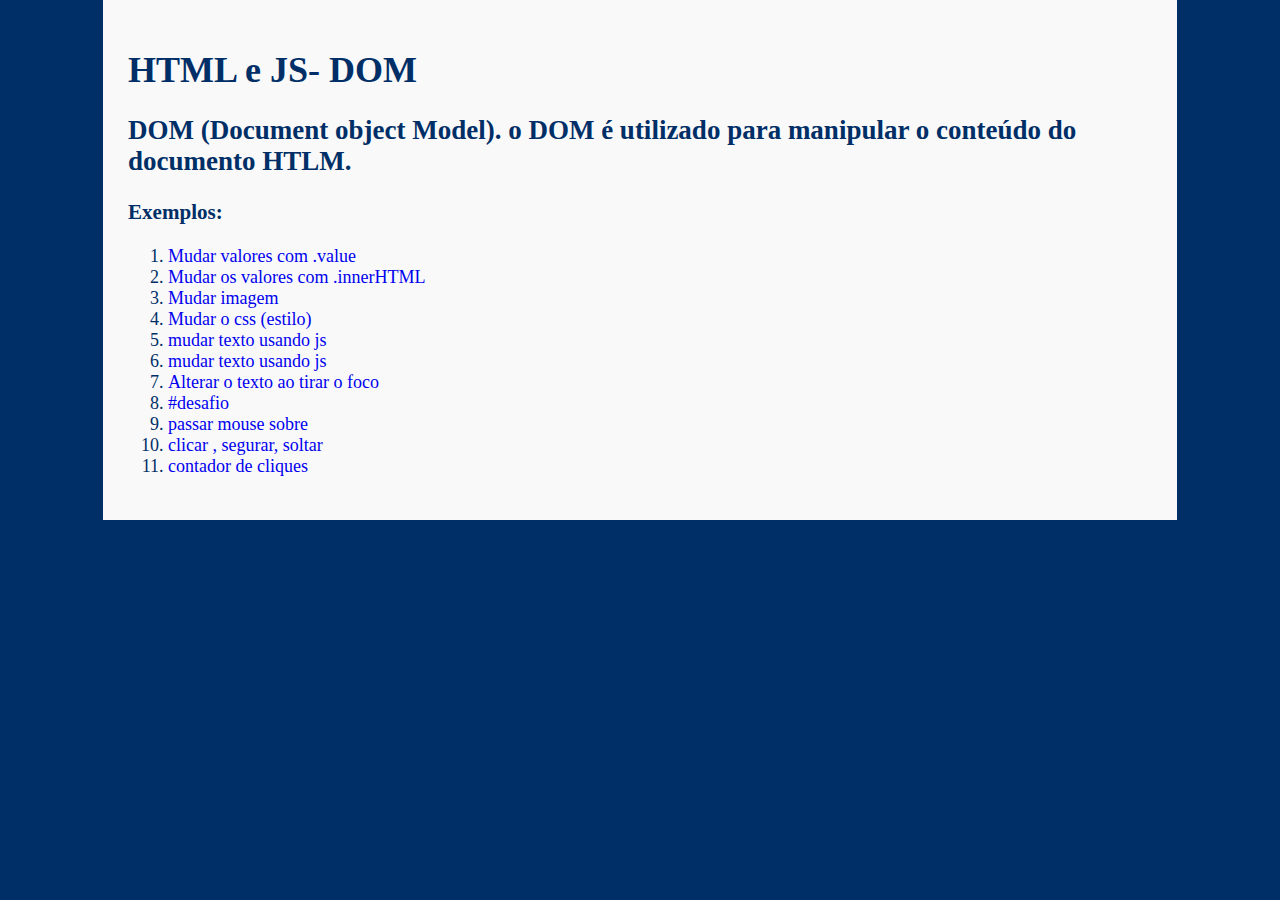
<file: projeto HTML-JS-DOM/index.html>
<!DOCTYPE html>
<html lang="pt-br">
<head>
    <meta charset="UTF-8">
    <meta http-equiv="X-UA-Compatible" content="IE=edge">
    <meta name="viewport" content="width=device-width, initial-scale=1.0">
    <title>HTML e JS - DOM </title>
    <!-- inclui arquivo css externo -->
    <link rel="stylesheet" href="css/style.css">
</head>
<body>
    <div class="container">
        <h1>HTML e JS- DOM</h1>

        <h2>
            DOM (Document object Model). o DOM é utilizado para manipular o conteúdo do documento HTLM.
        </h2>
        <h3>
            Exemplos:
        </h3>
       <ol>
           <li>
            <a href="01.html" target="_blank">Mudar valores com .value</a>
           </li>
           <li>
               <a href="02.html" target="_blank">
                   Mudar os valores com .innerHTML
               </a>
                         </li>
                         <li>
                            <a href="03.html" target="_blank"> Mudar  imagem</a>
                         </li>
                         <li>
                             <a href="04.html" target="_blank">Mudar o css (estilo)</a>
                         </li>
                         <li>
                             <a href="05.html" target="_blank">mudar texto usando js</a>
                         </li>
                         <li>
                            <a href="06.html" target="_blank">mudar texto usando js</a>
                        </li>
                        <li>
                            <a href="07.html" target="_blank">Alterar o texto ao tirar o foco</a>
                        </li>
                        <li>
                            <a href="desafio.html" target="_blank"> #desafio</a>
                        </li>
                        <li>
                            <a href="08.html" target="_blank">passar mouse sobre</a>

                        </li>
                        <li>
                            <a href="09.html" target="_blank">clicar , segurar, soltar</a>

                        </li>
                        <li>
                            <a href="contador.html" target="_blank"> contador de cliques</a>
                        </li>
       </ol>
    </div>
</body>
</html>
</file>
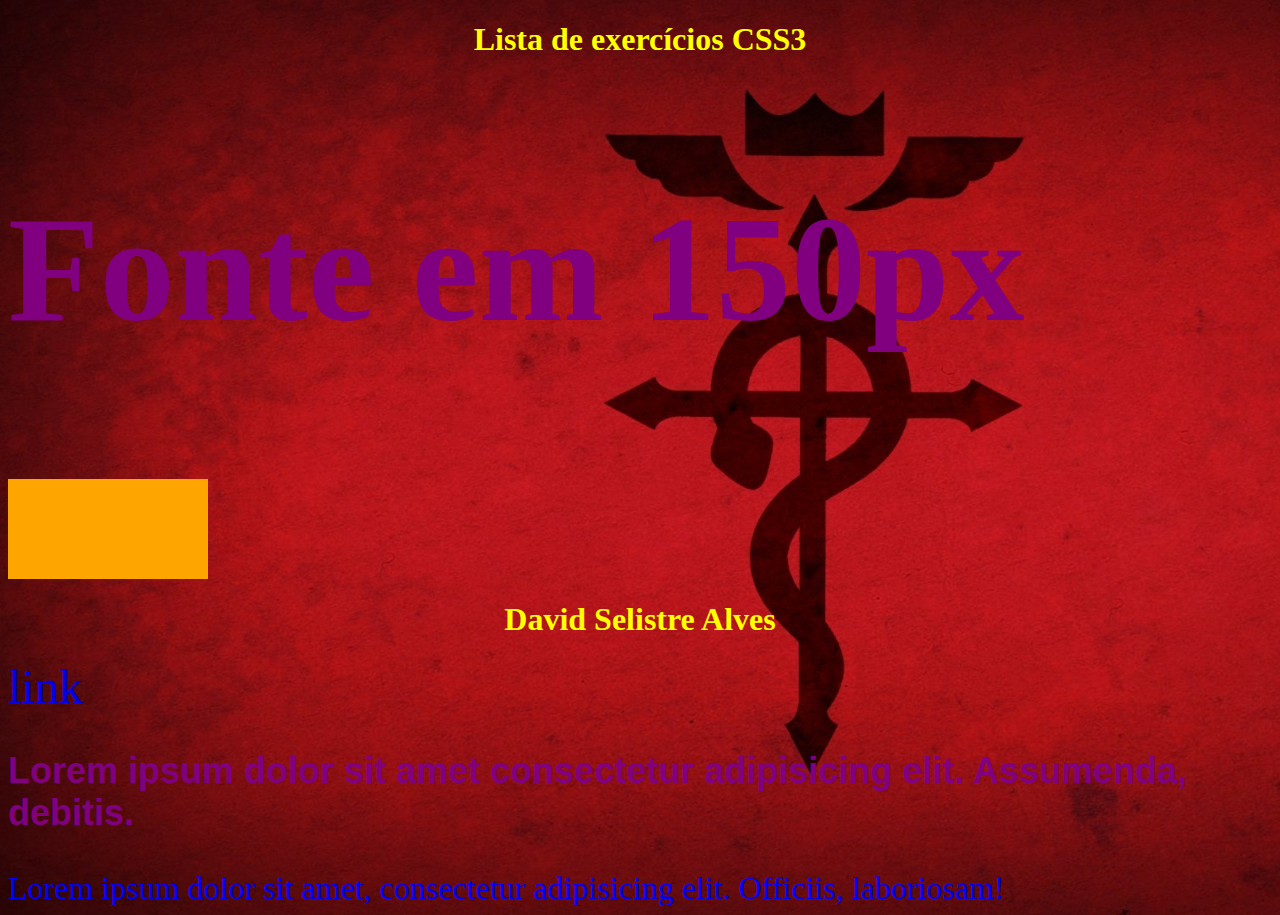
<file: trabalho2/index.html>
<!DOCTYPE html>
<html lang="pt-br">
<head>
    <meta charset="UTF-8">
    <meta http-equiv="X-UA-Compatible" content="IE=edge">
    <meta name="viewport" content="width=device-width, initial-scale=1.0">
    <title>lista de exercícios</title>
    <link rel="stylesheet" href="style.css">
</head>
<body style="background-color: #999999; background-image: url('img/foto1.jpg');">
    <h1>Lista de exercícios CSS3</h1>
    
   <h2 style="font-size: 150px;">Fonte em 150px</h2>
  <div></div>
   <h1>David Selistre Alves</h1>

   <p>
       <a href="03.html">link</a>
   </p>

   <h3>Lorem ipsum dolor sit amet consectetur adipisicing elit. Assumenda, debitis.</h3>

   <span id="a1">Lorem ipsum dolor sit amet, consectetur adipisicing elit. Officiis, laboriosam!</span>
</body>
</html>
</file>
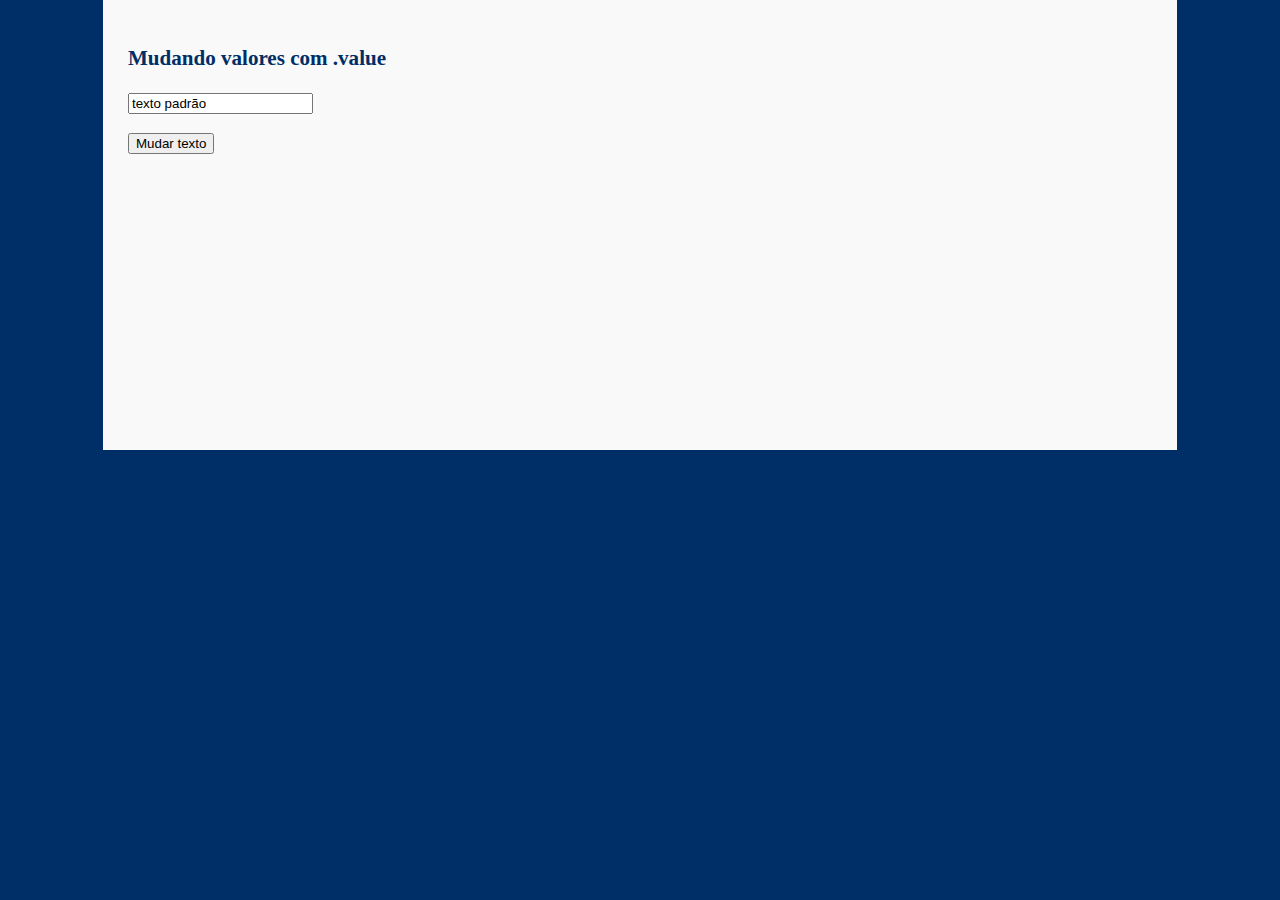
<file: projeto HTML-JS-DOM/01.html>
<!DOCTYPE html>
<html lang="pt-br">
<head>
    <meta charset="UTF-8">
    <meta http-equiv="X-UA-Compatible" content="IE=edge">
    <meta name="viewport" content="width=device-width, initial-scale=1.0">
    <title>HTML e JS - DOM </title>
    <!-- inclui arquivo css externo -->
    <link rel="stylesheet" href="css/style.css">
</head>
<body>
    <div class="container">
        <h3>Mudando valores com .value</h3>
        <p>
        <input type="text" id="texto" value="texto padrão">
    </p>
    <p>
        <button onclick="mudarTexto()">Mudar texto</button>
    </p>
    </div>

    <!-- sempr no fim do body ,Inclue o arquivo javaScrip -->
    <script src="js/script.js"></script>
</body>
</html>
</file>
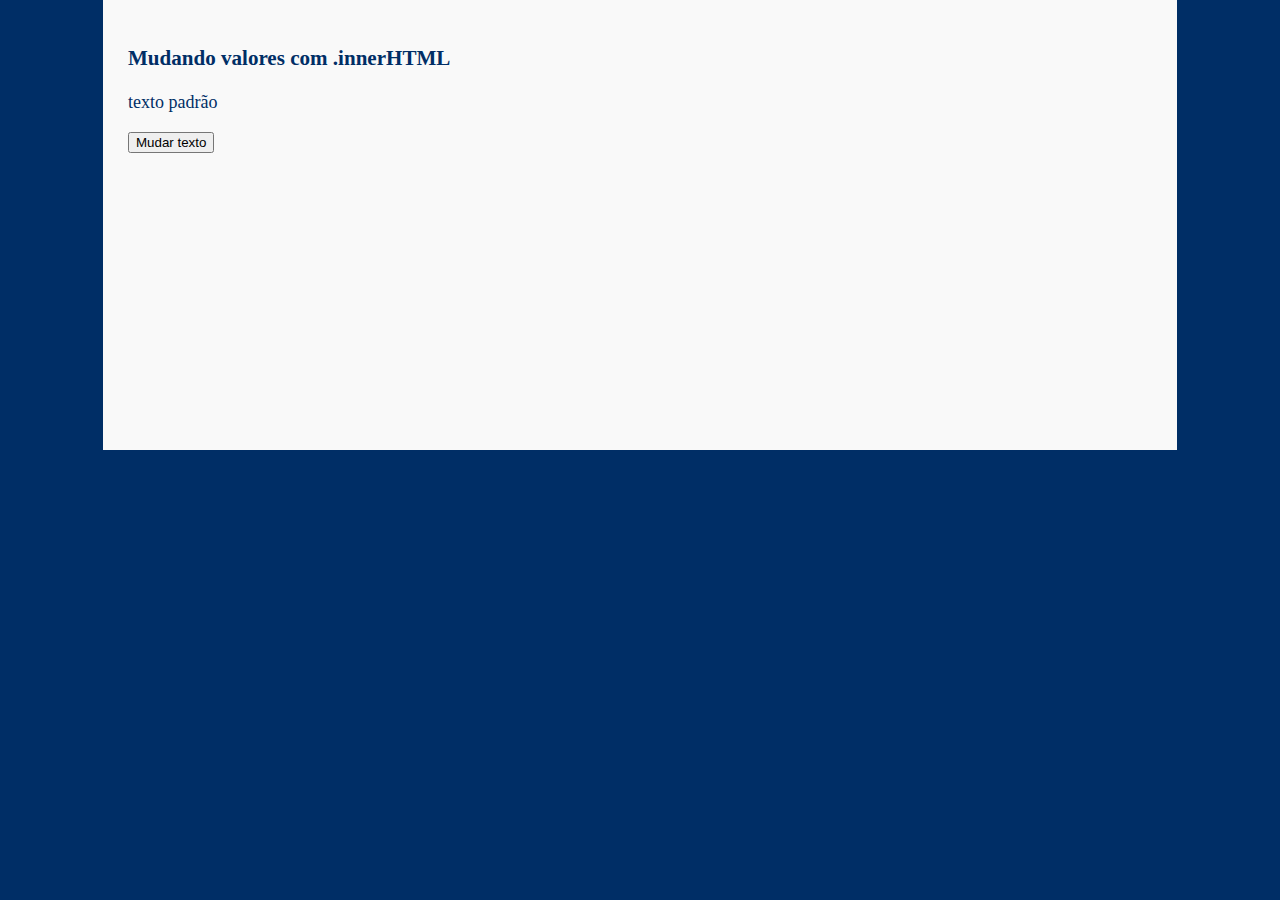
<file: projeto HTML-JS-DOM/02.html>
<!DOCTYPE html>
<html lang="pt-br">
<head>
    <meta charset="UTF-8">
    <meta http-equiv="X-UA-Compatible" content="IE=edge">
    <meta name="viewport" content="width=device-width, initial-scale=1.0">
    <title>HTML e JS - DOM </title>
    <!-- inclui arquivo css externo -->
    <link rel="stylesheet" href="css/style.css">
</head>
<body>
    <div class="container">
        <h3>Mudando valores com .innerHTML</h3>
        <p id="texto2">
        texto padrão
    </p>
    <p>
        <button onclick="mudarTexto2()">Mudar texto</button>
    </p>
    </div>

    <!-- sempr no fim do body ,Inclue o arquivo javaScrip -->
    <script src="js/script.js"></script>
</body>
</html>
</file>
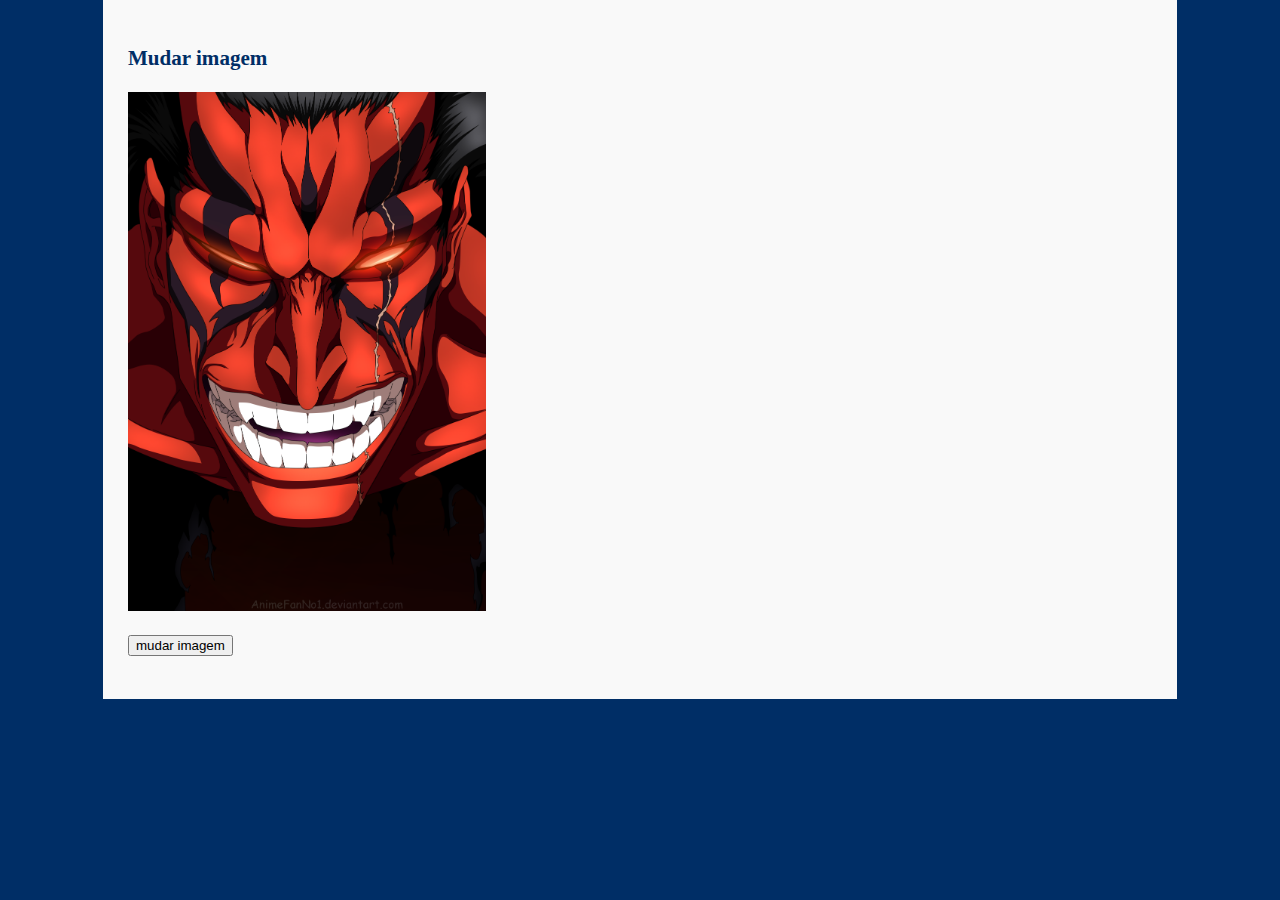
<file: projeto HTML-JS-DOM/03.html>
<!DOCTYPE html>
<html lang="pt-br">
<head>
    <meta charset="UTF-8">
    <meta http-equiv="X-UA-Compatible" content="IE=edge">
    <meta name="viewport" content="width=device-width, initial-scale=1.0">
    <title>HTML e JS - DOM </title>
    <!-- inclui arquivo css externo -->
    <link rel="stylesheet" href="css/style.css">
</head>
<body>
    <div class="container">
        <h3>Mudar imagem</h3>
            <p>
                <img src="img/kenpachi.png" id="img01">
            </p>
            <p>
                <button onclick="mudarImagem()">mudar imagem</button>
            </p>
    </div>

    <!-- sempr no fim do body ,Inclue o arquivo javaScrip -->
    <script src="js/script.js"></script>
</body>
</html>
</file>
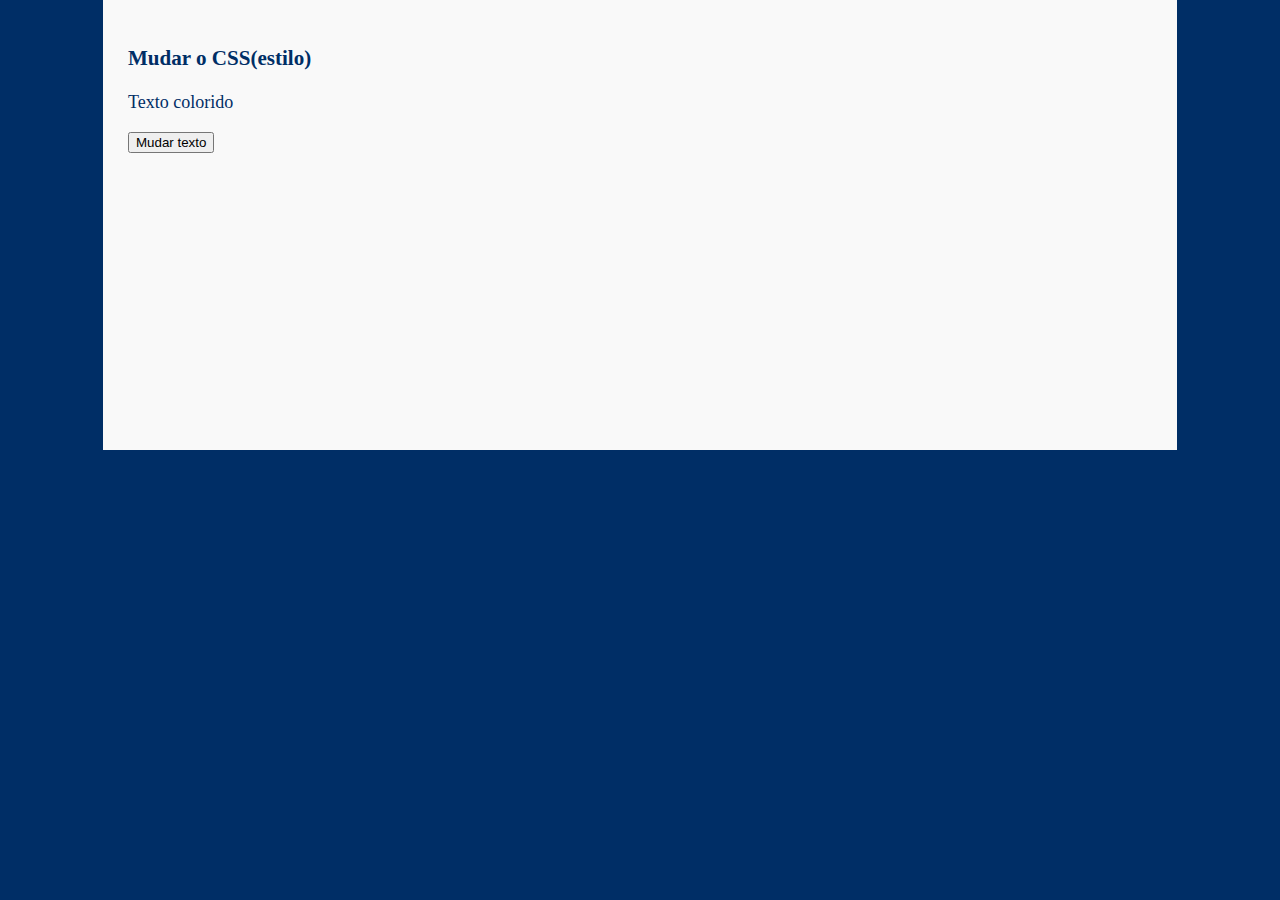
<file: projeto HTML-JS-DOM/04.html>
<!DOCTYPE html>
<html lang="pt-br">
<head>
    <meta charset="UTF-8">
    <meta http-equiv="X-UA-Compatible" content="IE=edge">
    <meta name="viewport" content="width=device-width, initial-scale=1.0">
    <title>HTML e JS - DOM </title>
    <!-- inclui arquivo css externo -->
    <link rel="stylesheet" href="css/style.css">
</head>
<body>
    <div class="container">
        <h3>Mudar o CSS(estilo)</h3>

        <p id="texto3">
            Texto colorido
        </p>
        <p>
            <button onclick="mudarCss()">
                Mudar texto
            </button>
        </p>
           
    </div>

    <!-- sempr no fim do body ,Inclue o arquivo javaScrip -->
    <script src="js/script.js"></script>
</body>
</html>
</file>
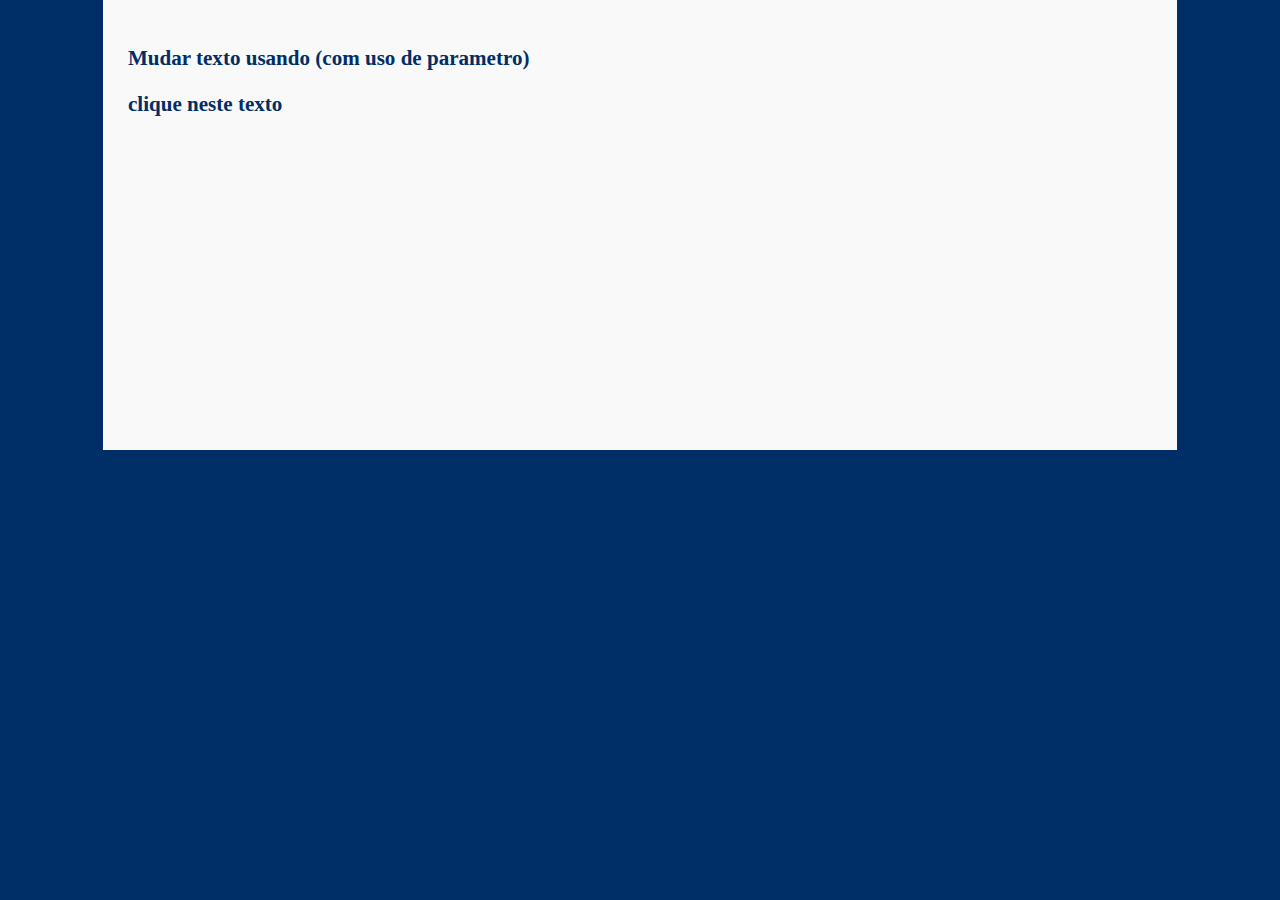
<file: projeto HTML-JS-DOM/05.html>
<!DOCTYPE html>
<html lang="pt-br">
<head>
    <meta charset="UTF-8">
    <meta http-equiv="X-UA-Compatible" content="IE=edge">
    <meta name="viewport" content="width=device-width, initial-scale=1.0">
    <title>HTML e JS - DOM </title>
    <!-- inclui arquivo css externo -->
    <link rel="stylesheet" href="css/style.css">
</head>
<body>
    <div class="container">
        <h3>Mudar texto usando (com uso de parametro)</h3>

        
      <h3 onclick="mudarTexto3(this)">
        clique neste texto</h3>
           
    </div>

    <!-- sempr no fim do body ,Inclue o arquivo javaScrip -->
    <script src="js/script.js"></script>
</body>
</html>
</file>
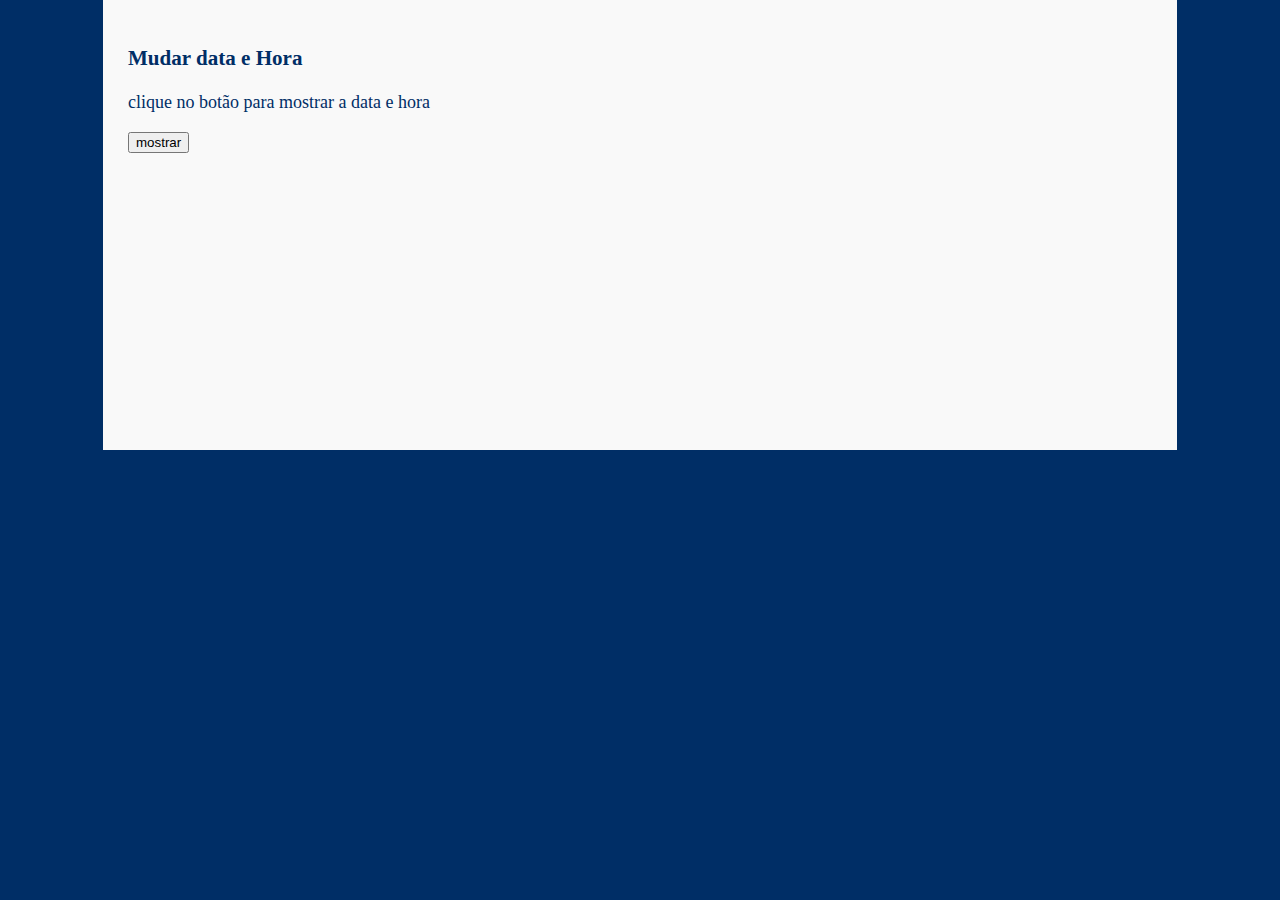
<file: projeto HTML-JS-DOM/06.html>
<!DOCTYPE html>
<html lang="pt-br">
<head>
    <meta charset="UTF-8">
    <meta http-equiv="X-UA-Compatible" content="IE=edge">
    <meta name="viewport" content="width=device-width, initial-scale=1.0">
    <title>HTML e JS - DOM </title>
    <!-- inclui arquivo css externo -->
    <link rel="stylesheet" href="css/style.css">
</head>
<body>
    <div class="container">
        <h3>Mudar data e Hora</h3>

       <p>
           clique no botão para mostrar a data e hora
       </p>
       <p>
           <button onclick="mostrarDataHora()">
               mostrar
           </button>
       </p>
       <h3 id="dataHora"></h3>
           
    </div>

    <!-- sempr no fim do body ,Inclue o arquivo javaScrip -->
    <script src="js/script.js"></script>
</body>
</html>
</file>
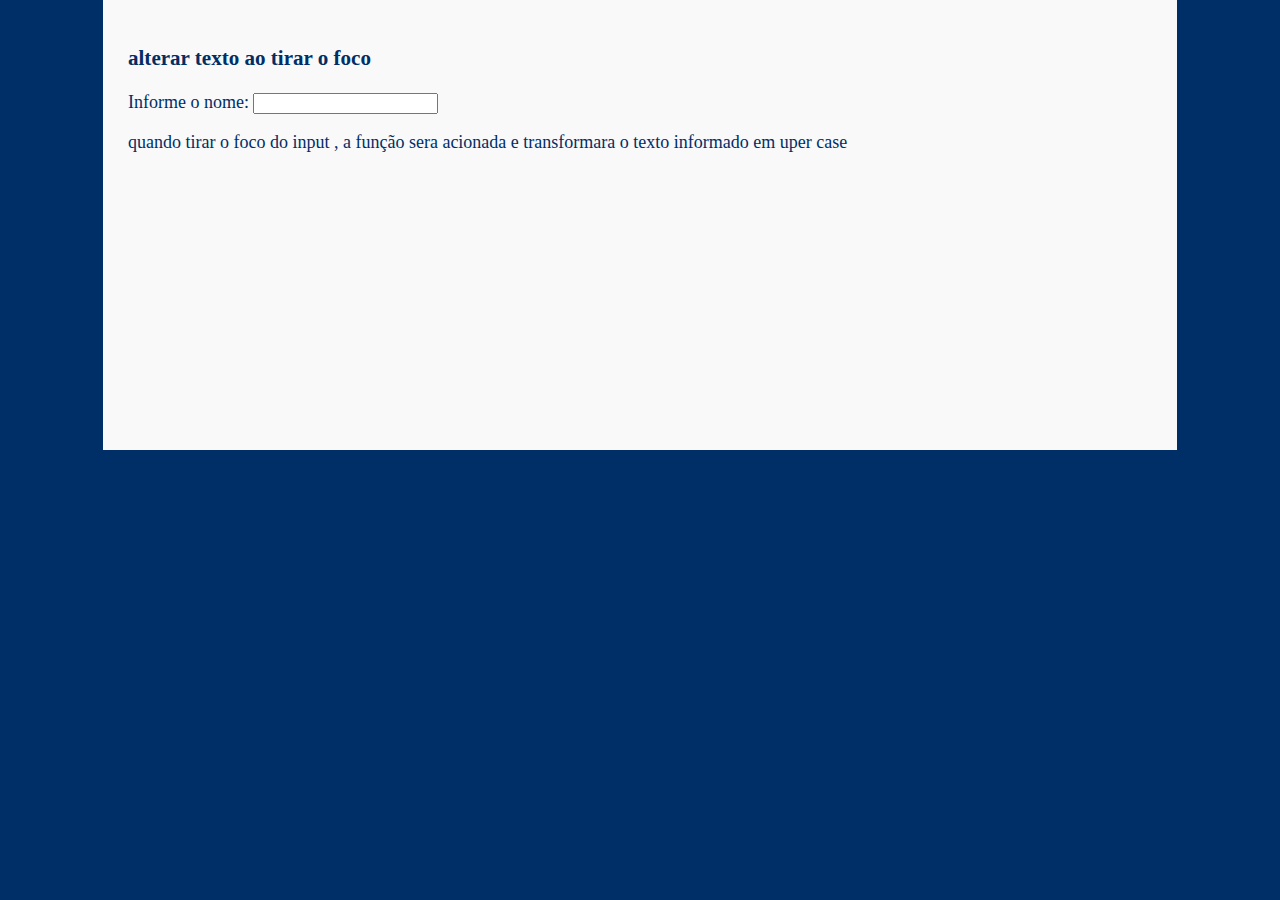
<file: projeto HTML-JS-DOM/07.html>
<!DOCTYPE html>
<html lang="pt-br">
<head>
    <meta charset="UTF-8">
    <meta http-equiv="X-UA-Compatible" content="IE=edge">
    <meta name="viewport" content="width=device-width, initial-scale=1.0">
    <title>HTML e JS - DOM </title>
    <!-- inclui arquivo css externo -->
    <link rel="stylesheet" href="css/style.css">
</head>
<body>
    <div class="container">
        <h3>alterar texto ao tirar o foco</h3>
<!-- 
        <input type="text" id=nome  onblur="capturar()" value="">
       
        <p id="valorDigitado"></p>

        -->

        <label for="nome">Informe o nome:</label>
        <!-- <input type="text" id="nome" onblur="alterarTexto()"> -->
        <input type="text" id="nome" onchange="alterarTexto()">

        <p>
            quando tirar o foco do input , a função sera acionada e transformara o texto informado em uper case
        </p>

           
    </div>

    <!-- sempr no fim do body ,Inclue o arquivo javaScrip -->
    <script src="js/script.js"></script>
</body>
</html>
</file>
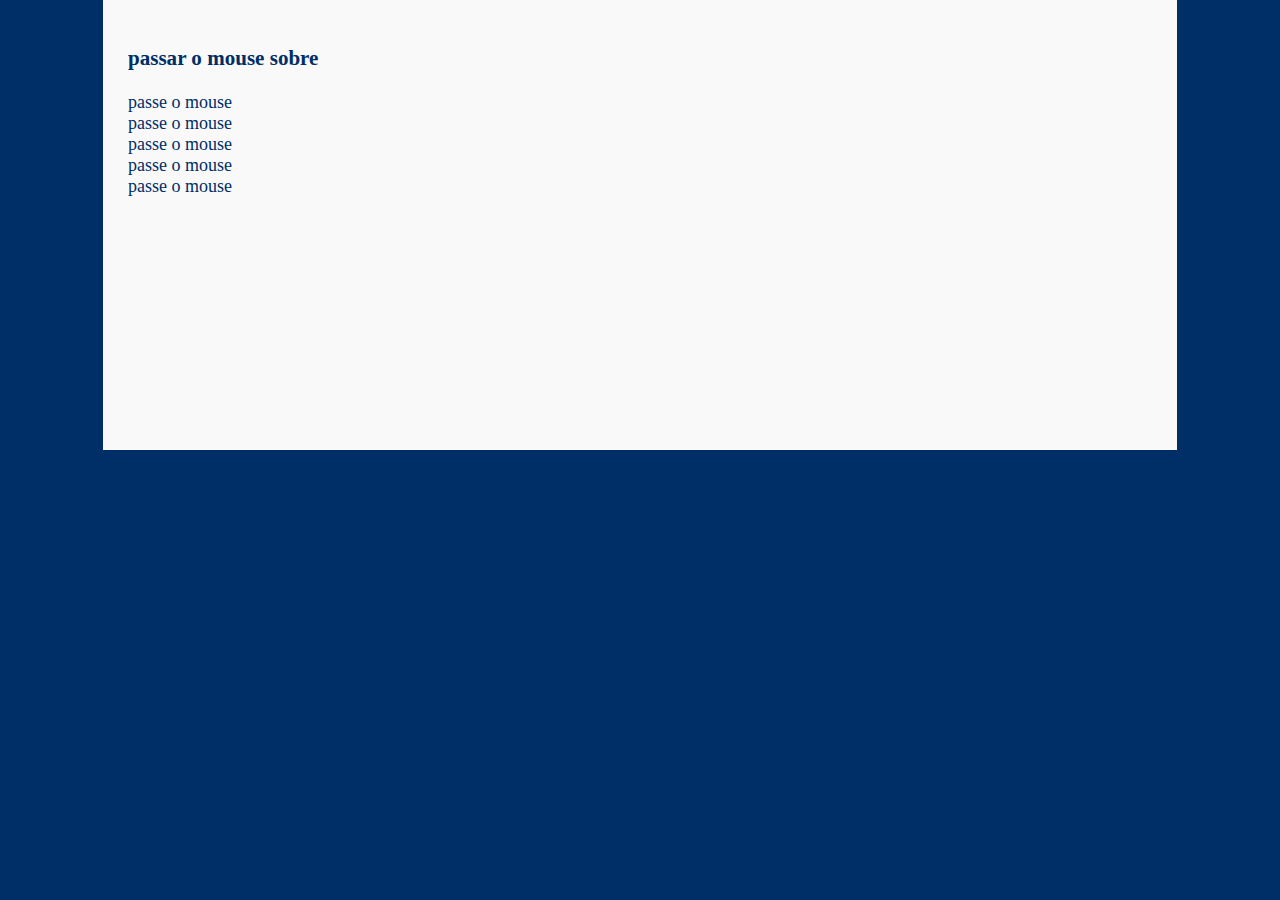
<file: projeto HTML-JS-DOM/08.html>
<!DOCTYPE html>
<html lang="pt-br">
<head>
    <meta charset="UTF-8">
    <meta http-equiv="X-UA-Compatible" content="IE=edge">
    <meta name="viewport" content="width=device-width, initial-scale=1.0">
    <title>HTML e JS - DOM </title>
    <!-- inclui arquivo css externo -->
    <link rel="stylesheet" href="css/style.css">
</head>
<body>
    <div class="container">
        <h3>passar o mouse sobre</h3>
<div onmouseover="passarMouse(this)" onmouseout="tirarMouse(this)">
    passe o mouse
</div>
<div onmouseover="passarMouse(this)" onmouseout="tirarMouse(this)">
    passe o mouse
</div><div onmouseover="passarMouse(this)" onmouseout="tirarMouse(this)">
    passe o mouse
</div><div onmouseover="passarMouse(this)" onmouseout="tirarMouse(this)">
    passe o mouse
</div><div onmouseover="passarMouse(this)" onmouseout="tirarMouse(this)">
    passe o mouse
</div>
    </div>

    <!-- sempr no fim do body ,Inclue o arquivo javaScrip -->
    <script src="js/script.js"></script>
</body>
</html>
</file>
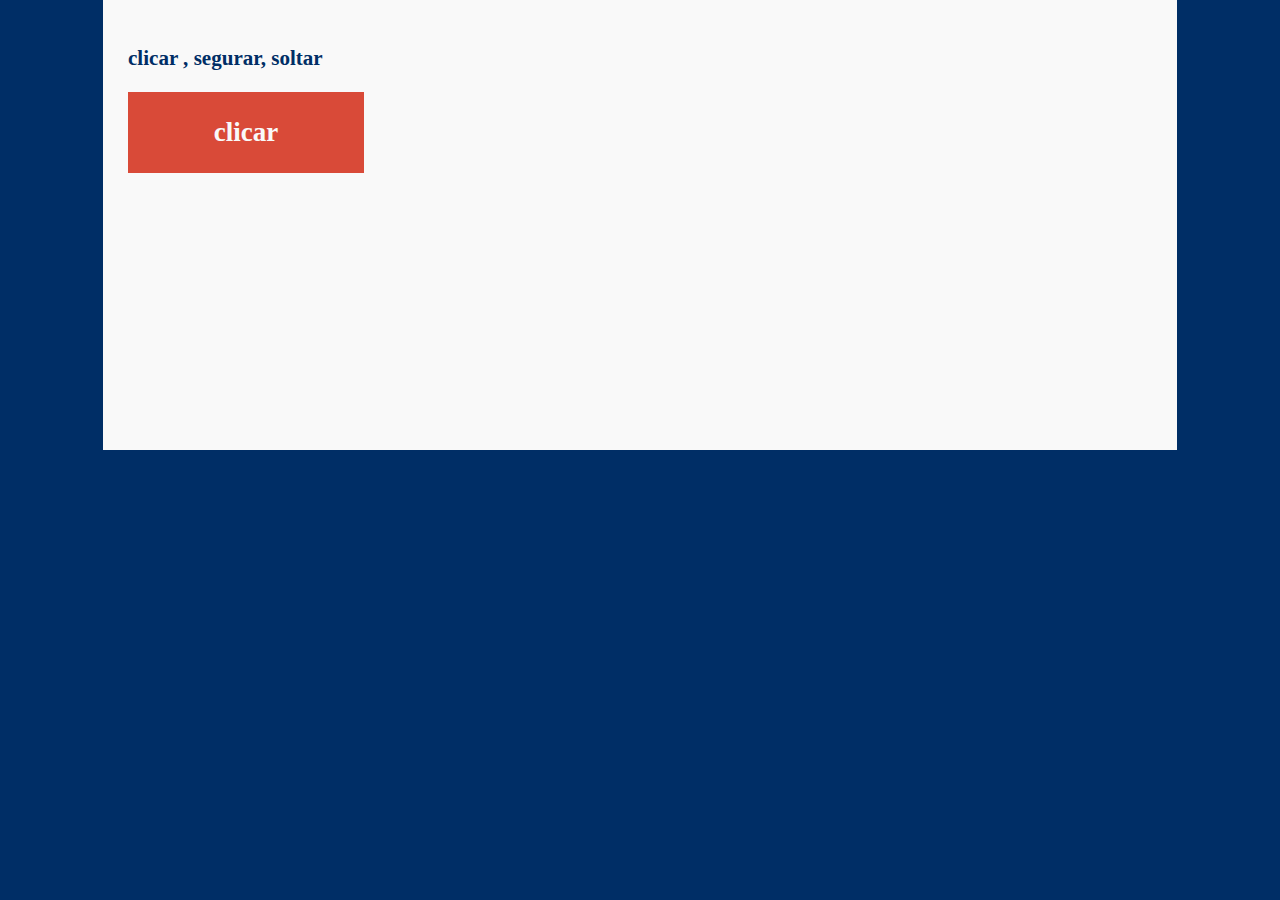
<file: projeto HTML-JS-DOM/09.html>
<!DOCTYPE html>
<html lang="pt-br">
<head>
    <meta charset="UTF-8">
    <meta http-equiv="X-UA-Compatible" content="IE=edge">
    <meta name="viewport" content="width=device-width, initial-scale=1.0">
    <title>HTML e JS - DOM </title>
    <!-- inclui arquivo css externo -->
    <link rel="stylesheet" href="css/style.css">
</head>
<body>
    <div class="container">
        <h3>clicar , segurar, soltar</h3>
        <div class="btn btnOver" onmousedown="clicar(this)" onmouseup="soltar(this)">
            clicar
        </div>
    </div>

    <!-- sempr no fim do body ,Inclue o arquivo javaScrip -->
    <script src="js/script.js"></script>
</body>
</html>
</file>
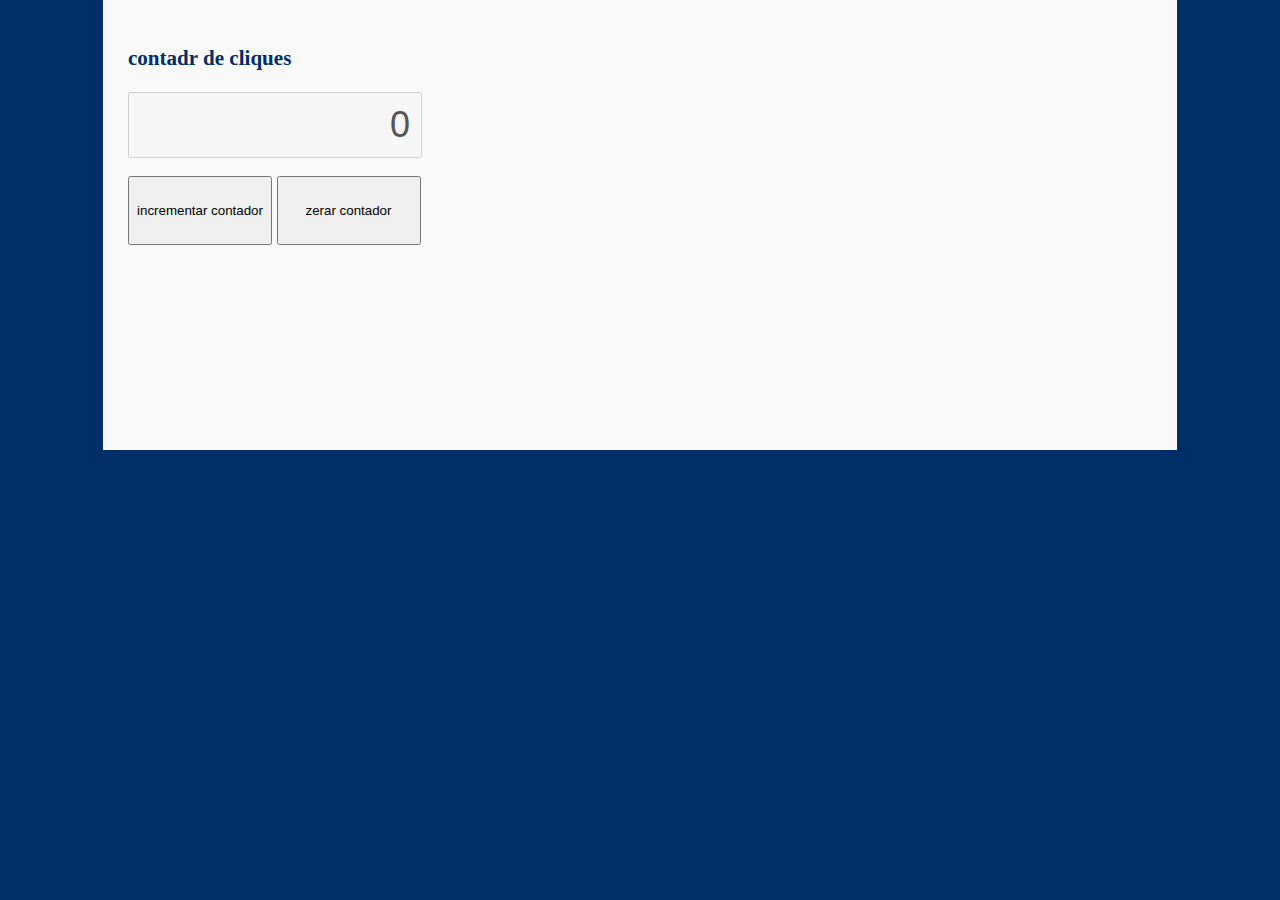
<file: projeto HTML-JS-DOM/contador.html>
<!DOCTYPE html>
<html lang="pt-br">
<head>
    <meta charset="UTF-8">
    <meta http-equiv="X-UA-Compatible" content="IE=edge">
    <meta name="viewport" content="width=device-width, initial-scale=1.0">
    <title>HTML e JS - DOM </title>
    <!-- inclui arquivo css externo -->
    <link rel="stylesheet" href="css/style.css">
</head>
<body>
    <div class="container">
        <h3>contadr de cliques</h3>
        <p>
            <input type="text" id="display" disabled value = "0">
        </p>
        <button onclick="contadorClique()" class="btn">
            incrementar contador
        </button>
        <button onclick="zerarContador()" class="btn">
            zerar contador
        </button>
    </div>
        
    <!-- sempr no fim do body ,Inclue o arquivo javaScrip -->
    <script src="js/script.js"></script>
</body>
</html>
</file>
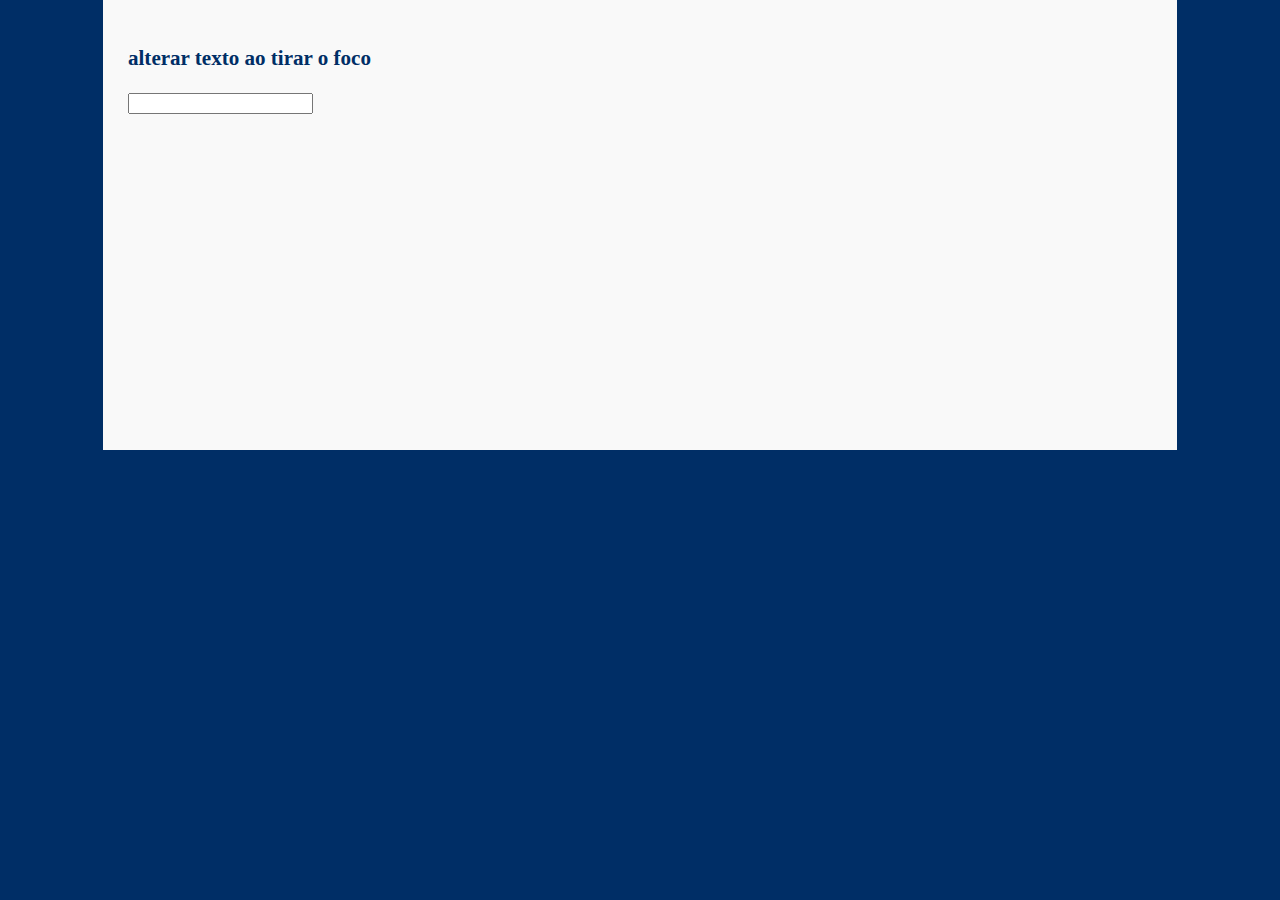
<file: projeto HTML-JS-DOM/desafio.html>
<!DOCTYPE html>
<html lang="pt-br">
<head>
    <meta charset="UTF-8">
    <meta http-equiv="X-UA-Compatible" content="IE=edge">
    <meta name="viewport" content="width=device-width, initial-scale=1.0">
    <title>HTML e JS - DOM </title>
    <!-- inclui arquivo css externo -->
    <link rel="stylesheet" href="css/style.css">
</head>
<body>
    <div class="container">
        <h3>alterar texto ao tirar o foco</h3>

        <input type="text" id=nome  onblur="capturar()" value="">
       
        <p id="valorDigitado"></p>

       

           
    </div>

    <!-- sempr no fim do body ,Inclue o arquivo javaScrip -->
    <script src="js/script.js"></script>
</body>
</html>
</file>
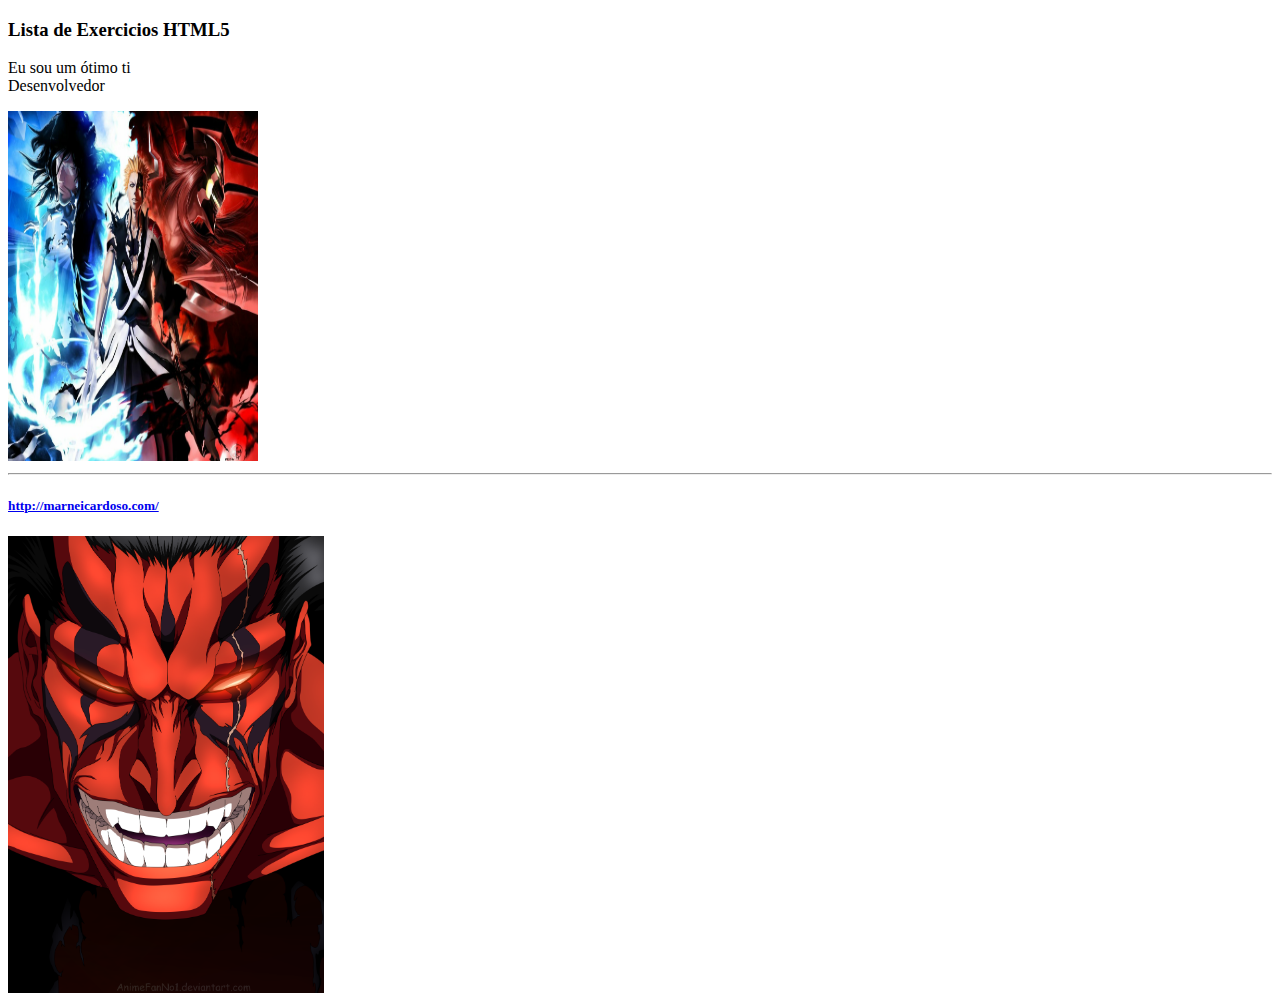
<file: trabalho 1/exerc01.html>
<!doctype html>

<html>
	<title>Exercicios HTML5</title>

	<head>
		<h3>Lista de Exercicios HTML5</h3>
		<style type="text/css">
		.exercicio {
			font-size: 18px;
			color: black;
			
		}

		</style>
	</head>


	<body>

		
		<p title="David seliste alves">Eu sou um ótimo ti <br>Desenvolvedor</p>

		<img src="img/ichigo.jpg" style="width:250px;height:350px">
		
	<hr>
		<a href="http://marneicardoso.com/"><h5>http://marneicardoso.com/</h5></a>

		<a href="http://marneicardoso.com/"><img  src="img/bankai kenpachi.png"title="site do prof.Marnei cardoso" style="width: 25%;">
		
			
			
				
</body>





</html>
</file>
<file: projeto HTML-JS-DOM/css/style.css>
@import url('https://fonts.googleapis.com/css2?family=Roboto:wght@400;700&display=swap');





html {
    font-family:'Roboto' 'sans-serif' ;
    font-size: 18px;
    color: #002e66;

}

img{
    width: 35%;
}


body{
    background-color: #002e66;
    margin:  0;
    padding: 0;
    box-sizing: border-box;

    /* letter-spacing: 0.1rem;
    word-spacing: 0.3rem; */
}

a:link{
    text-decoration: none;
    
}

.container {
    width: 80%;
    margin: auto;
    min-height: 400px;
    padding: 25px;
    background-color: #f9f9f9;
}

.btn {
    padding: 25px 3px;
    width: 8rem;
}

.btnOver {
    background-color: #d94a38;
    width: 230px;
    /* height: 20px; */
    color: #f9f9f9;
    font-weight: bold;
    font-size: 1.5rem;
    text-align: center;
}

/* extra */
#display {
    padding: 10px;
    font-family: 'consolas', sans-serif;
    font-size: 2rem;
    width: 15rem;
    text-align: right;
}
</file>
<file: trabalho2/style.css>
html{
    font-size: 16px;
    font-family: 'verdana';
    color:#800080;
}

body{
    background-repeat: no-repeat;
    background-size: cover;
    
}

h1{
    color: #ffff00;
    text-align: center;
}

div{
    background-color: orange;
    width: 200px;
    height: 100px;
    font-size: 1rem;
    text-align: center;
}

a:link {
    text-decoration: none;
    font-size: 3rem;
}
h3{
    font-family: Arial;
    font-size: 36px;
}

span#a1 {
    font-size: 2rem;
    color: blue;
}
</file>
